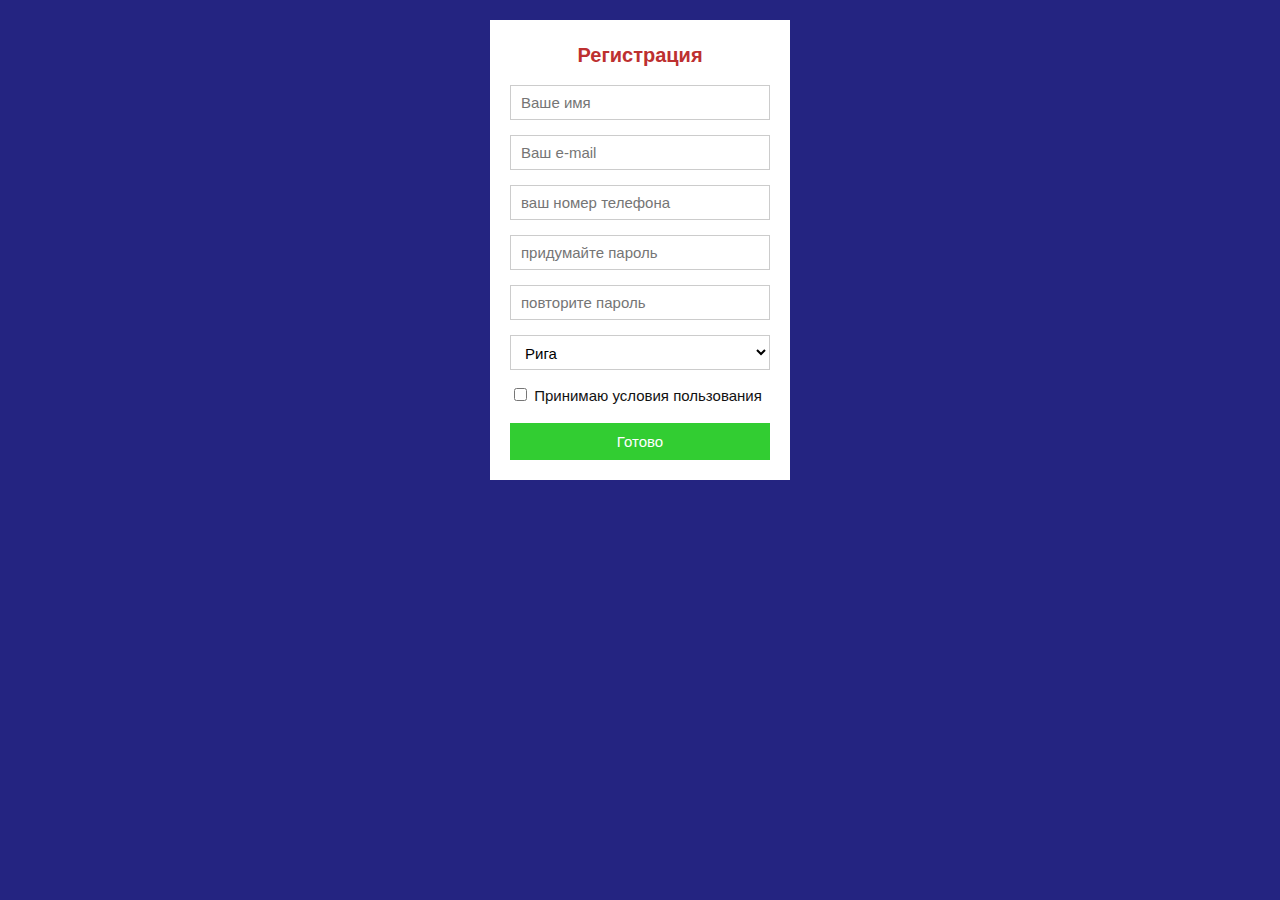
<file: index.html>
<!doctype html>
<html lang="eng">
  <head>
      <meta charset="utf-8">
      <link rel="stylesheet" href="style.css">
      <title>Регистрация</title>
  </head>
   <body>

   <div class="auth">
       <h1 class="auth-title">Регистрация</h1>

       <form action="/" method="post">
           <div class="form-group">
               <input class="input" type="text" name="name" placeholder="Ваше имя">
           </div>

           <div class="form-group">
               <input class="input" type="email" name="email" placeholder="Ваш e-mail">
           </div>

           <div class="form-group">
               <input class="input" type="tel" name="phone" placeholder="ваш номер телефона">
           </div>

           <div class="form-group">
               <input class="input" type="password" name="password" placeholder="придумайте пароль">
           </div>

           <div class="form-group">
               <input class="input" type="password" name="password_confirm" placeholder="повторите пароль">
           </div>

           <div class="form-group">
               <select class="select" name="city">
                   <option value="riga">Рига</option>
                   <option value="minsk">Минск</option>
               </select>
           </div>

           <div class="form-group">
               <input type="checkbox" name="rules" id="rules">
               <label for="rules">Принимаю условия пользования</label>
           </div>

           <button class="btn" type="submit">Готово</button>

       </form>

   </div>

   </body>
</html>
</file>
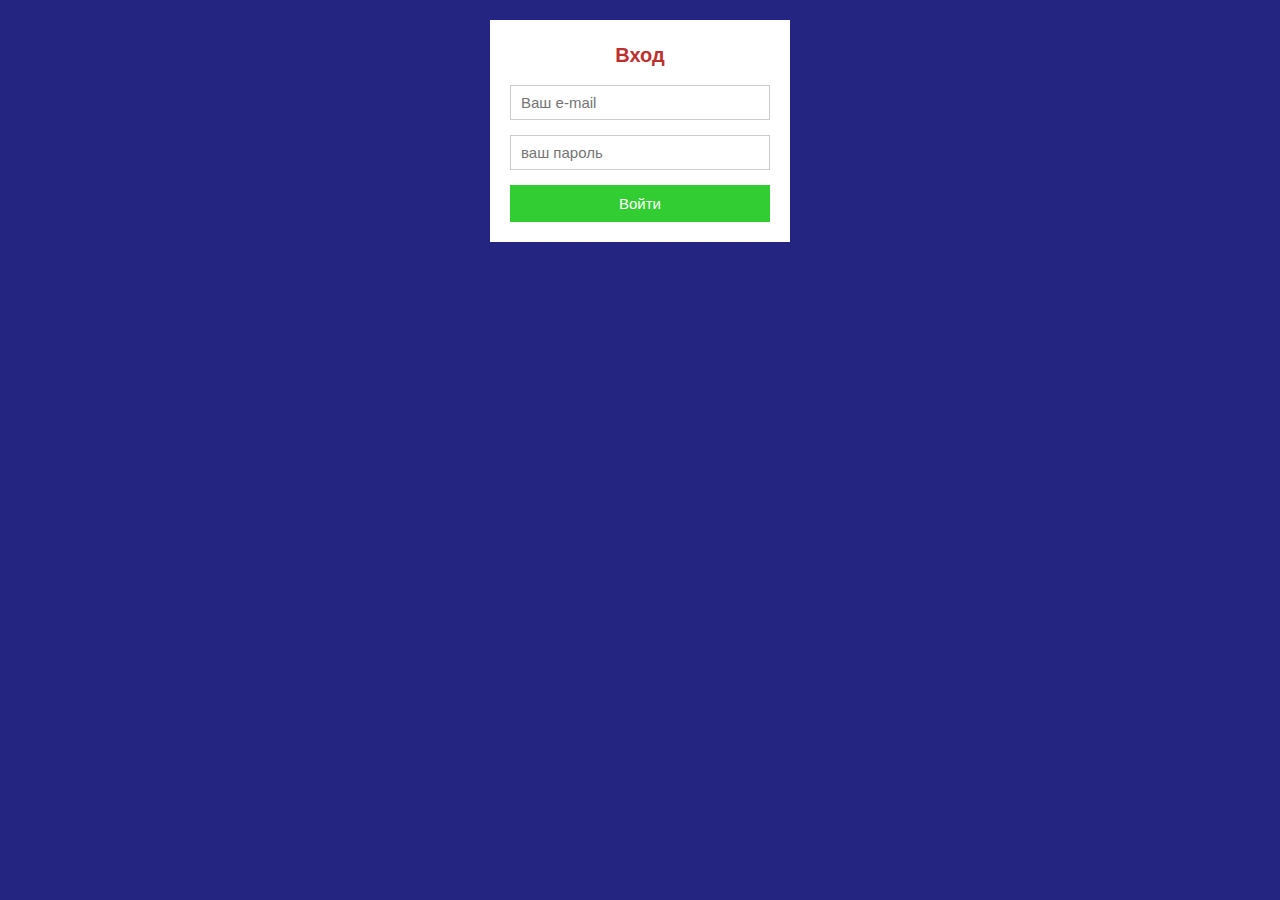
<file: login.html>
<!doctype html>
<html lang="eng">
<head>
    <meta charset="utf-8">
    <link rel="stylesheet" href="style.css">
    <title>Вход</title>
</head>
<body>

<div class="auth">
    <h1 class="auth-title">Вход</h1>

    <form action="/" method="post">
        <div class="form-group">
            <input class="input" type="email" name="email" placeholder="Ваш e-mail">
        </div>

        <div class="form-group">
            <input class="input" type="password" name="password" placeholder="ваш пароль">
        </div>

        <button class="btn" type="submit">Войти</button>

    </form>

</div>

</body>
</html>
</file>
<file: style.css>
body {
    margin: 0;

    font-family: Arial, sans-serif;
    font-size: 15px;
    line-height: 1.5;
    color: #121212;

    background-color: #242481;
}

/* Auth */

.auth {
    width: 260px;
    padding: 20px;
    margin: 20px auto;

    background-color: #ffffff;
}

.auth-title {
    margin: 0 0 15px;

    font-size: 20px;
    color: #bd3030;
    text-align: center;
}

/* Input */

.form-group {
    margin-bottom: 15px;
}

.input {
    display: block;
    padding: 8px 10px;
    width: 238px;

    background-color: #fff;
    border: 1px solid #ccc;

    font-family: inherit;
    font-size: 15px;
}

.input:focus {
    outline: 0;

    border-color: #7dbbe7;
}

/* select */

.select {
    display: block;
    padding: 8px 10px;
    width: 260px;
    height: 35px;

    background-color: #fff;
    border: 1px solid #ccc;

    font-family: inherit;
    font-size: 15px;
}

.select:focus {
    outline: 0;

    border-color: #7dbbe7;
}

/* btn */

.btn {
    display: block;
    width: 260px;
    padding: 10px;

    border: 0;
    background-color: limegreen;

    font-family: inherit;
    font-size: 15px;
    color: #fff;
}

.btn:focus {
    outline: none;
}

.btn:hover,
.btn:focus {
    background-color: #168f16;
    cursor: pointer;
}

.btn:active {
background-color: #263d26;
}
</file>
